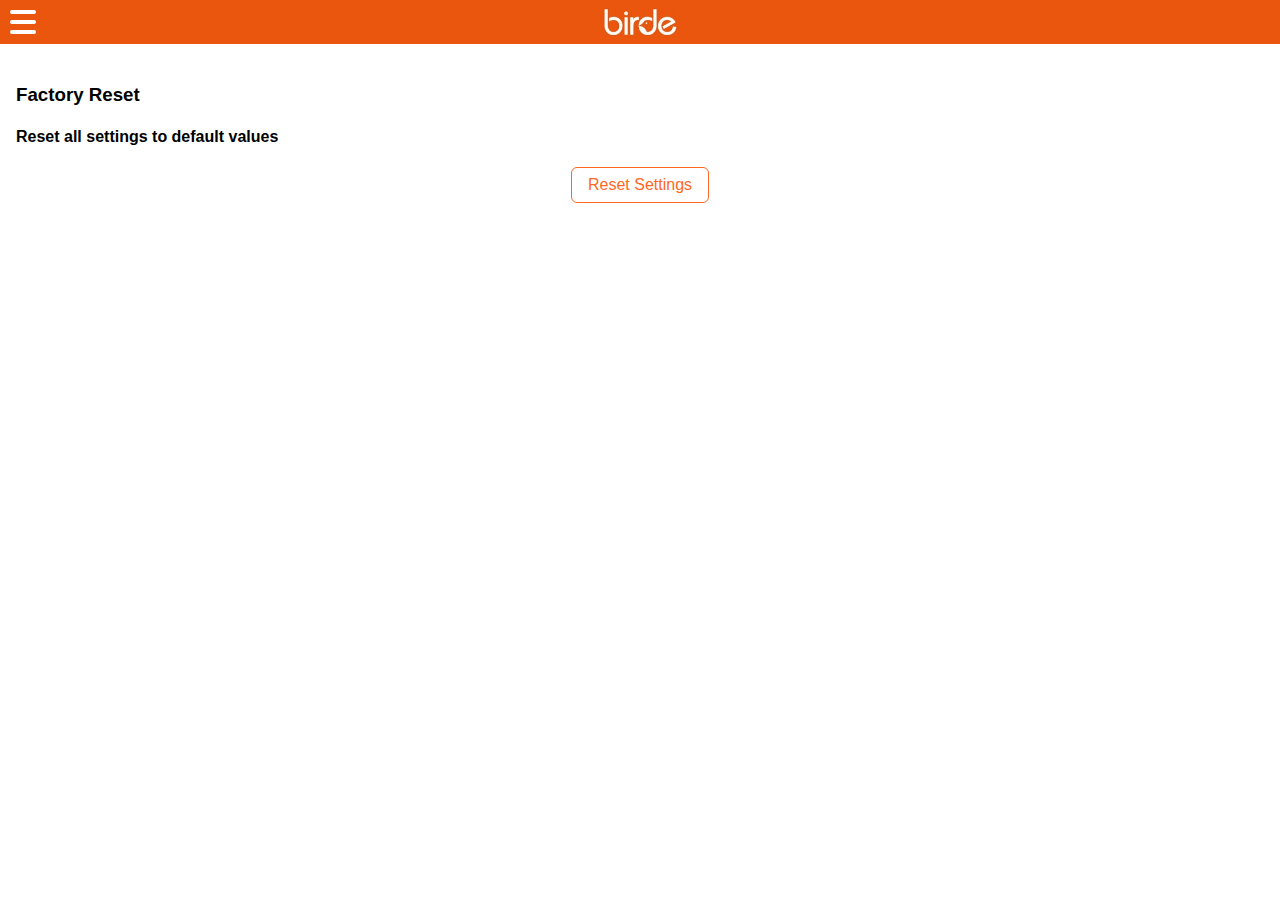
<file: factory_reset.html>
<html>
    <head>
        <meta name="viewport" content="width=device-width, initial-scale=1, maximum-scale=1, user-scalable=no">
        <title>MXCHIP AP</title>
        <link rel="stylesheet" href="style/pure.min.css">
        <link rel="stylesheet" href="style/main.css">
        <script src="js/ajax.min.js"></script>
        <script src="js/api.js"></script>
        <script src="js/main.js"></script>
    </head>
    <body>
        <div class="header">
            <div class="header-menu" onclick="toggleSideBarMenu();">
                <div class="icon"></div>
            </div>
            <img src="./assets/logo.jpg" alt="">
        </div>
        <div class="container">
                <form class="pure-form pure-form-stacked">
                        <fieldset>
                            <h3>Factory Reset</h3>

                            <h4>Reset all settings to default values</h4>

                            <div class="button-container">
                                <Button class="button-xlarge pure-button pure-done-button" onclick="reset(event);">Reset Settings</Button>
                            </div>
                            
                        </fieldset>
                    </form>
        </div>

        <div id="menu" class=" active">
            <div class="pure-menu">
                <a class="pure-menu-heading" href="#">Menu</a>
    
                <ul class="pure-menu-list">
                    <li class="pure-menu-item"><a href="console_info.html" class="pure-menu-link">Console</a></li>
                    <li class="pure-menu-item"><a href="wifi_config.html" class="pure-menu-link">Wi-Fi Config</a></li>
                    <li class="pure-menu-item"><a href="factory_reset.html" class="pure-menu-link">Reset</a></li>
                </ul>
            </div>
        </div>
    </body>
</html>
</file>
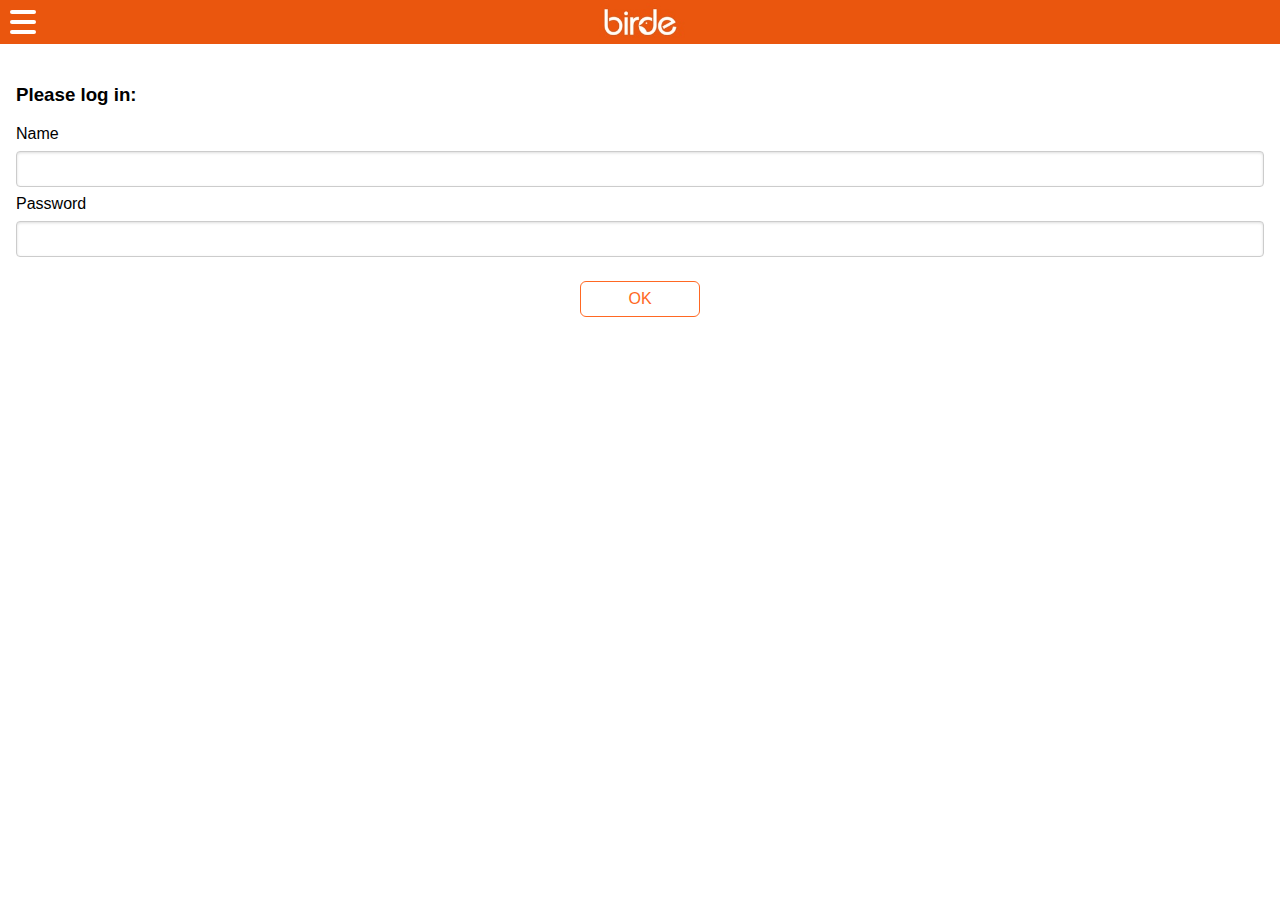
<file: login.html>
<html>
    <head>
        <meta name="viewport" content="width=device-width, initial-scale=1, maximum-scale=1, user-scalable=no">
        <title>MXCHIP AP</title>
        <link rel="stylesheet" href="style/pure.min.css">
        <link rel="stylesheet" href="style/main.css">
        <script src="js/ajax.min.js"></script>
        <script src="js/api.js"></script>
        <script src="js/main.js"></script>
    </head>
    <body>
        <div class="header">
            <div class="header-menu" onclick="toggleSideBarMenu();">
                <div class="icon"></div>
            </div>
            <img src="./assets/logo.jpg" alt="">
        </div>
        <div class="container">
                <form class="pure-form pure-form-stacked">
                    <fieldset>
                        <h3>Please log in:</h3>
                        
                        <label for="name">Name</label>
                        <div class="pure-u-1">
                                <input id="name" type="text" placeholder="" class="pure-input-1">
                        </div>
                        
                        <label for="password">Password</label>
                        <div class="pure-u-1">
                                <input id="password" type="password" placeholder="" class="pure-input-1">
                        </div>

                        <div class="button-container">
                                <Button 
                                class="button-xlarge pure-button pure-done-button" 
                                style="width: 120px; margin-top: 20px;"
                                onclick="login(event);"
                                >OK</Button>
                        </div>
                            
                    </fieldset>
                </form>
        </div>

        <div id="menu" class=" active">
            <div class="pure-menu">
                <a class="pure-menu-heading" href="#">Menu</a>
    
                <ul class="pure-menu-list">
                    <li class="pure-menu-item"><a href="console_info.html" class="pure-menu-link">Console</a></li>
                    <li class="pure-menu-item"><a href="wifi_config.html" class="pure-menu-link">Wi-Fi Config</a></li>
                    <li class="pure-menu-item"><a href="factory_reset.html" class="pure-menu-link">Reset</a></li>
                </ul>
            </div>
        </div>

        
    </body>
</html>
</file>
<file: style/main.css>
.header {
    position: fixed;
    top: 0;
    left: 0;
    right: 0;
    width: 100%;
    height: 44px;
    background-color: #EA560E;
    text-align: center;
}

.header img {
    height: 100%;
    width: auto;
}

.header-menu {
    position: absolute;
    left: 0;
    top: 0;
    height: 44px;
    width: 50px;
    /* background: rgba(0,0,0,0.2); */
}
.header-menu .icon {
    position: absolute;
    top: 50%;
    left: 0;
    background: #ffffff;
    height: 4px;
    width: 26px;
    margin: -2px 10px 0 10px;
    border-radius: 2px;
}
.header-menu .icon::before {
    content: "";
    position: absolute;
    top: -10px;
    left: 0;
    width: 100%;
    background: #ffffff;
    height: 4px;
    border-radius: 2px;
}
.header-menu .icon::after {
    content: "";
    position: absolute;
    top: 10px;
    left: 0;
    width: 100%;
    background: #ffffff;
    height: 4px;
    border-radius: 2px;
}

.container {
    margin-top: 44px;
    padding: 16px;
}

.form_item_title {
    color: #808182;
    margin-bottom: -4px !important;
}

.form_item_disable_edit {
    height: 40px;
    line-height: 40px;
    border-bottom: 1px solid #D7D8DA;
    margin-bottom: 10px;
}

.pure-form #form-items-container input[type=text] {
    border: none;
    border-bottom: 1px solid #D7D8DA;
    box-shadow: none;
    border-radius: 0;
    padding-left: 0;
    padding-right: 40px;
}

.pure-form #form-items-container input[type=text]:focus {
    border-color: #007ACB;
}

.edit-input-container {
    position: relative;
}

.edit-input-container::after {
    content: "";
    position: absolute;
    right: 0;
    top: 50%;
    width: 20px;
    height: 20px;
    margin-top: -12px;
    background-image: url(../assets/edit.jpg);
    background-size: 100%;
}

/* custom radio */
.ui-middle{
    position: absolute;
    left: 50%;
    top: 50%;
    transform: translate(-50%, -50%);
}
.m-radio{
    display: inline-block;
    position: relative;
    width: 20px;
    height: 20px;
    border: solid 2px #ccc;
    border-radius: 50%;
    cursor: pointer;
    margin-right: 20px;
}
.m-radio:after{
    position: absolute;
    left: 50%;
    top: 50%;
    transform: translate(-50%, -50%);
    content: "";
    width: 10px;
    height: 10px;
    border-radius: 50%;
    background-color: #fff;
}
.m-check{
    clear: both;
    width: 100%;
    display: inline-block;
    height: 34px;
    overflow: auto;
}
.m-check input[type="radio"]{
    display: none;
}
.m-check input[type="radio"]:checked + div{
    border:solid 2px #FF6823;
}
.m-check input[type="radio"]:checked + div:after{
    background-color: #FF6823;
    border:solid 2px rgba(0,0,0,0);
}
.m-check>div {
    float: left;
}
.m-check .ssid_list_name, .m-check .ssid_list_strength {
    position: relative;
    top: -3px;
    line-height: 30px;
}
.m-check .ssid_list_name {
    width: 192px;
    margin: 0 20px 0 20px;
}
.button-container {
    text-align: center;
}
.pure-done-button {
    background-color: #ffffff;
    border: 1px solid #FF6823;
    color: #FF6823;
    border-radius: 6px;
}
.pure-done-button:hover {
    background-color: #ffffff;
    background-image: none;
}
.pure-ghost-button {
    background-color: none;
    background: none;
    border: 1px solid #4C4D4E;
    color: #4C4D4E;
    border-radius: 6px;
}
.pure-ghost-button:hover {
    background-color: none;
    background-image: none;
}
.enter-code-container {
    box-sizing: border-box;
    position: fixed;
    left: 50%;
    top: 50%;
    width: 80%;
    height: 230px;
    margin-left: -40%;
    margin-top: -115px;
    background: #E5E6E7;
    padding: 16px;
    border-radius: 10px;
    text-align: center;
    display: none;
}
.enter-code-container .title {
    font-weight: bold;
    color: #494A4B;
    font-size: 20px;
    margin-bottom: 12px;
}
.enter-code-container .des {
    margin-bottom: 10px;
}
.enter-code-container .input-container {
    margin-bottom: 10px;
}
.enter-code-container .pure-button {
    width: 100px;
    margin: 0 10px;
}
.pure-form button[type=submit] {
    margin-top: 0;
}
.refresh-container {
    margin: 20px 0;
    text-align: center;
    color: #4A4B4C;
}

/* menu */

/*
The `#menu` `<div>` is the parent `<div>` that contains the `.pure-menu` that
appears on the left side of the page.
*/

#menu {
    margin-left: -150px; /* "#menu" width */
    width: 150px;
    position: fixed;
    top: 0;
    left: 0;
    bottom: 0;
    z-index: 1000; /* so the menu or its navicon stays above all content */
    background: #191818;
    overflow-y: auto;
    -webkit-overflow-scrolling: touch;
}
    /*
    All anchors inside the menu should be styled like this.
    */
    #menu a {
        color: #999;
        border: none;
        padding: 0.6em 0 0.6em 0.6em;
    }

    /*
    Remove all background/borders, since we are applying them to #menu.
    */
     #menu .pure-menu,
     #menu .pure-menu ul {
        border: none;
        background: transparent;
    }

    /*
    Add that light border to separate items into groups.
    */
    #menu .pure-menu ul,
    #menu .pure-menu .menu-item-divided {
        border-top: 1px solid #333;
    }
        /*
        Change color of the anchor links on hover/focus.
        */
        #menu .pure-menu li a:hover,
        #menu .pure-menu li a:focus {
            background: #333;
        }

    /*
    This styles the selected menu item `<li>`.
    */
    #menu .pure-menu-selected,
    #menu .pure-menu-heading {
        background: #303030;
    }
        /*
        This styles a link within a selected menu item `<li>`.
        */
        #menu .pure-menu-selected a {
            color: #fff;
        }

    /*
    This styles the menu heading.
    */
    #menu .pure-menu-heading {
        font-size: 110%;
        color: #fff;
        margin: 0;
    }

/* -- Dynamic Button For Responsive Menu -------------------------------------*/

/*
The button to open/close the Menu is custom-made and not part of Pure. Here's
how it works:
*/

/*
`.menu-link` represents the responsive menu toggle that shows/hides on
small screens.
*/
.menu-link {
    position: fixed;
    display: block; /* show this only on small screens */
    top: 0;
    left: 0; /* "#menu width" */
    background: #000;
    background: rgba(0,0,0,0.7);
    font-size: 10px; /* change this value to increase/decrease button size */
    z-index: 10;
    width: 2em;
    height: auto;
    padding: 2.1em 1.6em;
}

    .menu-link:hover,
    .menu-link:focus {
        background: #000;
    }

    .menu-link span {
        position: relative;
        display: block;
    }

    .menu-link span,
    .menu-link span:before,
    .menu-link span:after {
        background-color: #fff;
        width: 100%;
        height: 0.2em;
    }

        .menu-link span:before,
        .menu-link span:after {
            position: absolute;
            margin-top: -0.6em;
            content: " ";
        }

        .menu-link span:after {
            margin-top: 0.6em;
        }

#menu .pure-menu-item {
    height: auto;
}

/* transform: translate(150px,0); */
.display-menu .container, .display-menu .header, .display-menu #menu{
    transform: translate(150px,0);
}

.load .container, .load .header, .load #menu{
    -moz-transition: all 0.2s ease-in; 
    -webkit-transition: all 0.2s ease-in; 
    -o-transition: all 0.2s ease-in; 
    transition: all 0.2s ease-in;
}
</file>
<file: style/pure.min.css>
bplist00�_WebMainResource�	
_WebResourceTextEncodingName^WebResourceURL_WebResourceFrameName_WebResourceData_WebResourceMIMETypeUUTF-8_2https://unpkg.com/purecss@1.0.0/build/pure-min.cssPO@�<html><head></head><body><pre style="word-wrap: break-word; white-space: pre-wrap;">/*!
Pure v1.0.0
Copyright 2013 Yahoo!
Licensed under the BSD License.
https://github.com/yahoo/pure/blob/master/LICENSE.md
*/
/*!
normalize.css v^3.0 | MIT License | git.io/normalize
Copyright (c) Nicolas Gallagher and Jonathan Neal
*/
/*! normalize.css v3.0.3 | MIT License | github.com/necolas/normalize.css */.pure-button:focus,a:active,a:hover{outline:0}.pure-table,table{border-collapse:collapse;border-spacing:0}html{font-family:sans-serif;-ms-text-size-adjust:100%;-webkit-text-size-adjust:100%}body{margin:0}article,aside,details,figcaption,figure,footer,header,hgroup,main,menu,nav,section,summary{display:block}audio,canvas,progress,video{display:inline-block;vertical-align:baseline}audio:not([controls]){display:none;height:0}[hidden],template{display:none}a{background-color:transparent}abbr[title]{border-bottom:1px dotted}b,optgroup,strong{font-weight:700}dfn{font-style:italic}h1{font-size:2em;margin:.67em 0}mark{background:#ff0;color:#000}small{font-size:80%}sub,sup{font-size:75%;line-height:0;position:relative;vertical-align:baseline}sup{top:-.5em}sub{bottom:-.25em}img{border:0}svg:not(:root){overflow:hidden}figure{margin:1em 40px}hr{box-sizing:content-box;height:0}pre,textarea{overflow:auto}code,kbd,pre,samp{font-family:monospace,monospace;font-size:1em}button,input,optgroup,select,textarea{color:inherit;font:inherit;margin:0}.pure-button,input{line-height:normal}button{overflow:visible}button,select{text-transform:none}button,html input[type=button],input[type=reset],input[type=submit]{-webkit-appearance:button;cursor:pointer}button[disabled],html input[disabled]{cursor:default}button::-moz-focus-inner,input::-moz-focus-inner{border:0;padding:0}input[type=checkbox],input[type=radio]{box-sizing:border-box;padding:0}input[type=number]::-webkit-inner-spin-button,input[type=number]::-webkit-outer-spin-button{height:auto}input[type=search]{-webkit-appearance:textfield;box-sizing:content-box}.pure-button,.pure-form input:not([type]),.pure-menu{box-sizing:border-box}input[type=search]::-webkit-search-cancel-button,input[type=search]::-webkit-search-decoration{-webkit-appearance:none}fieldset{border:1px solid silver;margin:0 2px;padding:.35em .625em .75em}legend,td,th{padding:0}legend{border:0}.hidden,[hidden]{display:none!important}.pure-img{max-width:100%;height:auto;display:block}.pure-g{letter-spacing:-.31em;text-rendering:optimizespeed;font-family:FreeSans,Arimo,"Droid Sans",Helvetica,Arial,sans-serif;display:-webkit-box;display:-webkit-flex;display:-ms-flexbox;display:flex;-webkit-flex-flow:row wrap;-ms-flex-flow:row wrap;flex-flow:row wrap;-webkit-align-content:flex-start;-ms-flex-line-pack:start;align-content:flex-start}@media all and (-ms-high-contrast:none),(-ms-high-contrast:active){table .pure-g{display:block}}.opera-only :-o-prefocus,.pure-g{word-spacing:-.43em}.pure-u,.pure-u-1,.pure-u-1-1,.pure-u-1-12,.pure-u-1-2,.pure-u-1-24,.pure-u-1-3,.pure-u-1-4,.pure-u-1-5,.pure-u-1-6,.pure-u-1-8,.pure-u-10-24,.pure-u-11-12,.pure-u-11-24,.pure-u-12-24,.pure-u-13-24,.pure-u-14-24,.pure-u-15-24,.pure-u-16-24,.pure-u-17-24,.pure-u-18-24,.pure-u-19-24,.pure-u-2-24,.pure-u-2-3,.pure-u-2-5,.pure-u-20-24,.pure-u-21-24,.pure-u-22-24,.pure-u-23-24,.pure-u-24-24,.pure-u-3-24,.pure-u-3-4,.pure-u-3-5,.pure-u-3-8,.pure-u-4-24,.pure-u-4-5,.pure-u-5-12,.pure-u-5-24,.pure-u-5-5,.pure-u-5-6,.pure-u-5-8,.pure-u-6-24,.pure-u-7-12,.pure-u-7-24,.pure-u-7-8,.pure-u-8-24,.pure-u-9-24{letter-spacing:normal;word-spacing:normal;vertical-align:top;text-rendering:auto;display:inline-block;zoom:1}.pure-g [class*=pure-u]{font-family:sans-serif}.pure-u-1-24{width:4.1667%}.pure-u-1-12,.pure-u-2-24{width:8.3333%}.pure-u-1-8,.pure-u-3-24{width:12.5%}.pure-u-1-6,.pure-u-4-24{width:16.6667%}.pure-u-1-5{width:20%}.pure-u-5-24{width:20.8333%}.pure-u-1-4,.pure-u-6-24{width:25%}.pure-u-7-24{width:29.1667%}.pure-u-1-3,.pure-u-8-24{width:33.3333%}.pure-u-3-8,.pure-u-9-24{width:37.5%}.pure-u-2-5{width:40%}.pure-u-10-24,.pure-u-5-12{width:41.6667%}.pure-u-11-24{width:45.8333%}.pure-u-1-2,.pure-u-12-24{width:50%}.pure-u-13-24{width:54.1667%}.pure-u-14-24,.pure-u-7-12{width:58.3333%}.pure-u-3-5{width:60%}.pure-u-15-24,.pure-u-5-8{width:62.5%}.pure-u-16-24,.pure-u-2-3{width:66.6667%}.pure-u-17-24{width:70.8333%}.pure-u-18-24,.pure-u-3-4{width:75%}.pure-u-19-24{width:79.1667%}.pure-u-4-5{width:80%}.pure-u-20-24,.pure-u-5-6{width:83.3333%}.pure-u-21-24,.pure-u-7-8{width:87.5%}.pure-u-11-12,.pure-u-22-24{width:91.6667%}.pure-u-23-24{width:95.8333%}.pure-u-1,.pure-u-1-1,.pure-u-24-24,.pure-u-5-5{width:100%}.pure-button{display:inline-block;zoom:1;white-space:nowrap;vertical-align:middle;text-align:center;cursor:pointer;-webkit-user-drag:none;-webkit-user-select:none;-moz-user-select:none;-ms-user-select:none;user-select:none}.pure-button::-moz-focus-inner{padding:0;border:0}.pure-button-group{letter-spacing:-.31em;text-rendering:optimizespeed}.opera-only :-o-prefocus,.pure-button-group{word-spacing:-.43em}.pure-button{font-family:inherit;font-size:100%;padding:.5em 1em;color:#444;color:rgba(0,0,0,.8);border:1px solid #999;border:transparent;background-color:#E6E6E6;text-decoration:none;border-radius:2px}.pure-button-hover,.pure-button:focus,.pure-button:hover{filter:alpha(opacity=90);background-image:-webkit-linear-gradient(transparent,rgba(0,0,0,.05) 40%,rgba(0,0,0,.1));background-image:linear-gradient(transparent,rgba(0,0,0,.05) 40%,rgba(0,0,0,.1))}.pure-button-active,.pure-button:active{box-shadow:0 0 0 1px rgba(0,0,0,.15) inset,0 0 6px rgba(0,0,0,.2) inset;border-color:#000\9}.pure-button-disabled,.pure-button-disabled:active,.pure-button-disabled:focus,.pure-button-disabled:hover,.pure-button[disabled]{border:none;background-image:none;filter:alpha(opacity=40);opacity:.4;cursor:not-allowed;box-shadow:none;pointer-events:none}.pure-button-hidden{display:none}.pure-button-primary,.pure-button-selected,a.pure-button-primary,a.pure-button-selected{background-color:#0078e7;color:#fff}.pure-button-group .pure-button{letter-spacing:normal;word-spacing:normal;vertical-align:top;text-rendering:auto;margin:0;border-radius:0;border-right:1px solid #111;border-right:1px solid rgba(0,0,0,.2)}.pure-button-group .pure-button:first-child{border-top-left-radius:2px;border-bottom-left-radius:2px}.pure-button-group .pure-button:last-child{border-top-right-radius:2px;border-bottom-right-radius:2px;border-right:none}.pure-form input[type=password],.pure-form input[type=email],.pure-form input[type=url],.pure-form input[type=date],.pure-form input[type=month],.pure-form input[type=time],.pure-form input[type=datetime],.pure-form input[type=datetime-local],.pure-form input[type=week],.pure-form input[type=tel],.pure-form input[type=color],.pure-form input[type=number],.pure-form input[type=search],.pure-form input[type=text],.pure-form select,.pure-form textarea{padding:.5em .6em;display:inline-block;border:1px solid #ccc;box-shadow:inset 0 1px 3px #ddd;border-radius:4px;vertical-align:middle;box-sizing:border-box}.pure-form input:not([type]){padding:.5em .6em;display:inline-block;border:1px solid #ccc;box-shadow:inset 0 1px 3px #ddd;border-radius:4px}.pure-form input[type=color]{padding:.2em .5em}.pure-form input:not([type]):focus,.pure-form input[type=password]:focus,.pure-form input[type=email]:focus,.pure-form input[type=url]:focus,.pure-form input[type=date]:focus,.pure-form input[type=month]:focus,.pure-form input[type=time]:focus,.pure-form input[type=datetime]:focus,.pure-form input[type=datetime-local]:focus,.pure-form input[type=week]:focus,.pure-form input[type=tel]:focus,.pure-form input[type=color]:focus,.pure-form input[type=number]:focus,.pure-form input[type=search]:focus,.pure-form input[type=text]:focus,.pure-form select:focus,.pure-form textarea:focus{outline:0;border-color:#129FEA}.pure-form input[type=file]:focus,.pure-form input[type=checkbox]:focus,.pure-form input[type=radio]:focus{outline:#129FEA auto 1px}.pure-form .pure-checkbox,.pure-form .pure-radio{margin:.5em 0;display:block}.pure-form input:not([type])[disabled],.pure-form input[type=password][disabled],.pure-form input[type=email][disabled],.pure-form input[type=url][disabled],.pure-form input[type=date][disabled],.pure-form input[type=month][disabled],.pure-form input[type=time][disabled],.pure-form input[type=datetime][disabled],.pure-form input[type=datetime-local][disabled],.pure-form input[type=week][disabled],.pure-form input[type=tel][disabled],.pure-form input[type=color][disabled],.pure-form input[type=number][disabled],.pure-form input[type=search][disabled],.pure-form input[type=text][disabled],.pure-form select[disabled],.pure-form textarea[disabled]{cursor:not-allowed;background-color:#eaeded;color:#cad2d3}.pure-form input[readonly],.pure-form select[readonly],.pure-form textarea[readonly]{background-color:#eee;color:#777;border-color:#ccc}.pure-form input:focus:invalid,.pure-form select:focus:invalid,.pure-form textarea:focus:invalid{color:#b94a48;border-color:#e9322d}.pure-form input[type=file]:focus:invalid:focus,.pure-form input[type=checkbox]:focus:invalid:focus,.pure-form input[type=radio]:focus:invalid:focus{outline-color:#e9322d}.pure-form select{height:2.25em;border:1px solid #ccc;background-color:#fff}.pure-form select[multiple]{height:auto}.pure-form label{margin:.5em 0 .2em}.pure-form fieldset{margin:0;padding:.35em 0 .75em;border:0}.pure-form legend{display:block;width:100%;padding:.3em 0;margin-bottom:.3em;color:#333;border-bottom:1px solid #e5e5e5}.pure-form-stacked input:not([type]),.pure-form-stacked input[type=password],.pure-form-stacked input[type=email],.pure-form-stacked input[type=url],.pure-form-stacked input[type=date],.pure-form-stacked input[type=month],.pure-form-stacked input[type=time],.pure-form-stacked input[type=datetime],.pure-form-stacked input[type=datetime-local],.pure-form-stacked input[type=week],.pure-form-stacked input[type=tel],.pure-form-stacked input[type=color],.pure-form-stacked input[type=file],.pure-form-stacked input[type=number],.pure-form-stacked input[type=search],.pure-form-stacked input[type=text],.pure-form-stacked label,.pure-form-stacked select,.pure-form-stacked textarea{display:block;margin:.25em 0}.pure-form-aligned .pure-help-inline,.pure-form-aligned input,.pure-form-aligned select,.pure-form-aligned textarea,.pure-form-message-inline{display:inline-block;vertical-align:middle}.pure-form-aligned textarea{vertical-align:top}.pure-form-aligned .pure-control-group{margin-bottom:.5em}.pure-form-aligned .pure-control-group label{text-align:right;display:inline-block;vertical-align:middle;width:10em;margin:0 1em 0 0}.pure-form-aligned .pure-controls{margin:1.5em 0 0 11em}.pure-form .pure-input-rounded,.pure-form input.pure-input-rounded{border-radius:2em;padding:.5em 1em}.pure-form .pure-group fieldset{margin-bottom:10px}.pure-form .pure-group input,.pure-form .pure-group textarea{display:block;padding:10px;margin:0 0 -1px;border-radius:0;position:relative;top:-1px}.pure-form .pure-group input:focus,.pure-form .pure-group textarea:focus{z-index:3}.pure-form .pure-group input:first-child,.pure-form .pure-group textarea:first-child{top:1px;border-radius:4px 4px 0 0;margin:0}.pure-form .pure-group input:first-child:last-child,.pure-form .pure-group textarea:first-child:last-child{top:1px;border-radius:4px;margin:0}.pure-form .pure-group input:last-child,.pure-form .pure-group textarea:last-child{top:-2px;border-radius:0 0 4px 4px;margin:0}.pure-form .pure-group button{margin:.35em 0}.pure-form .pure-input-1{width:100%}.pure-form .pure-input-3-4{width:75%}.pure-form .pure-input-2-3{width:66%}.pure-form .pure-input-1-2{width:50%}.pure-form .pure-input-1-3{width:33%}.pure-form .pure-input-1-4{width:25%}.pure-form .pure-help-inline,.pure-form-message-inline{display:inline-block;padding-left:.3em;color:#666;vertical-align:middle;font-size:.875em}.pure-form-message{display:block;color:#666;font-size:.875em}@media only screen and (max-width :480px){.pure-form button[type=submit]{margin:.7em 0 0}.pure-form input:not([type]),.pure-form input[type=password],.pure-form input[type=email],.pure-form input[type=url],.pure-form input[type=date],.pure-form input[type=month],.pure-form input[type=time],.pure-form input[type=datetime],.pure-form input[type=datetime-local],.pure-form input[type=week],.pure-form input[type=tel],.pure-form input[type=color],.pure-form input[type=number],.pure-form input[type=search],.pure-form input[type=text],.pure-form label{margin-bottom:.3em;display:block}.pure-group input:not([type]),.pure-group input[type=password],.pure-group input[type=email],.pure-group input[type=url],.pure-group input[type=date],.pure-group input[type=month],.pure-group input[type=time],.pure-group input[type=datetime],.pure-group input[type=datetime-local],.pure-group input[type=week],.pure-group input[type=tel],.pure-group input[type=color],.pure-group input[type=number],.pure-group input[type=search],.pure-group input[type=text]{margin-bottom:0}.pure-form-aligned .pure-control-group label{margin-bottom:.3em;text-align:left;display:block;width:100%}.pure-form-aligned .pure-controls{margin:1.5em 0 0}.pure-form .pure-help-inline,.pure-form-message,.pure-form-message-inline{display:block;font-size:.75em;padding:.2em 0 .8em}}.pure-menu-fixed{position:fixed;left:0;top:0;z-index:3}.pure-menu-item,.pure-menu-list{position:relative}.pure-menu-list{list-style:none;margin:0;padding:0}.pure-menu-item{padding:0;margin:0;height:100%}.pure-menu-heading,.pure-menu-link{display:block;text-decoration:none;white-space:nowrap}.pure-menu-horizontal{width:100%;white-space:nowrap}.pure-menu-horizontal .pure-menu-list{display:inline-block}.pure-menu-horizontal .pure-menu-heading,.pure-menu-horizontal .pure-menu-item,.pure-menu-horizontal .pure-menu-separator{display:inline-block;zoom:1;vertical-align:middle}.pure-menu-item .pure-menu-item{display:block}.pure-menu-children{display:none;position:absolute;left:100%;top:0;margin:0;padding:0;z-index:3}.pure-menu-horizontal .pure-menu-children{left:0;top:auto;width:inherit}.pure-menu-active&gt;.pure-menu-children,.pure-menu-allow-hover:hover&gt;.pure-menu-children{display:block;position:absolute}.pure-menu-has-children&gt;.pure-menu-link:after{padding-left:.5em;content:"\25B8";font-size:small}.pure-menu-horizontal .pure-menu-has-children&gt;.pure-menu-link:after{content:"\25BE"}.pure-menu-scrollable{overflow-y:scroll;overflow-x:hidden}.pure-menu-scrollable .pure-menu-list{display:block}.pure-menu-horizontal.pure-menu-scrollable .pure-menu-list{display:inline-block}.pure-menu-horizontal.pure-menu-scrollable{white-space:nowrap;overflow-y:hidden;overflow-x:auto;-ms-overflow-style:none;-webkit-overflow-scrolling:touch;padding:.5em 0}.pure-menu-horizontal.pure-menu-scrollable::-webkit-scrollbar{display:none}.pure-menu-horizontal .pure-menu-children .pure-menu-separator,.pure-menu-separator{background-color:#ccc;height:1px;margin:.3em 0}.pure-menu-horizontal .pure-menu-separator{width:1px;height:1.3em;margin:0 .3em}.pure-menu-horizontal .pure-menu-children .pure-menu-separator{display:block;width:auto}.pure-menu-heading{text-transform:uppercase;color:#565d64}.pure-menu-link{color:#777}.pure-menu-children{background-color:#fff}.pure-menu-disabled,.pure-menu-heading,.pure-menu-link{padding:.5em 1em}.pure-menu-disabled{opacity:.5}.pure-menu-disabled .pure-menu-link:hover{background-color:transparent}.pure-menu-active&gt;.pure-menu-link,.pure-menu-link:focus,.pure-menu-link:hover{background-color:#eee}.pure-menu-selected .pure-menu-link,.pure-menu-selected .pure-menu-link:visited{color:#000}.pure-table{empty-cells:show;border:1px solid #cbcbcb}.pure-table caption{color:#000;font:italic 85%/1 arial,sans-serif;padding:1em 0;text-align:center}.pure-table td,.pure-table th{border-left:1px solid #cbcbcb;border-width:0 0 0 1px;font-size:inherit;margin:0;overflow:visible;padding:.5em 1em}.pure-table td:first-child,.pure-table th:first-child{border-left-width:0}.pure-table thead{background-color:#e0e0e0;color:#000;text-align:left;vertical-align:bottom}.pure-table td{background-color:transparent}.pure-table-odd td,.pure-table-striped tr:nth-child(2n-1) td{background-color:#f2f2f2}.pure-table-bordered td{border-bottom:1px solid #cbcbcb}.pure-table-bordered tbody&gt;tr:last-child&gt;td{border-bottom-width:0}.pure-table-horizontal td,.pure-table-horizontal th{border-width:0 0 1px;border-bottom:1px solid #cbcbcb}.pure-table-horizontal tbody&gt;tr:last-child&gt;td{border-bottom-width:0}</pre></body></html>Xtext/css    ( F U l ~ � � � �A�                           A�
</file>
